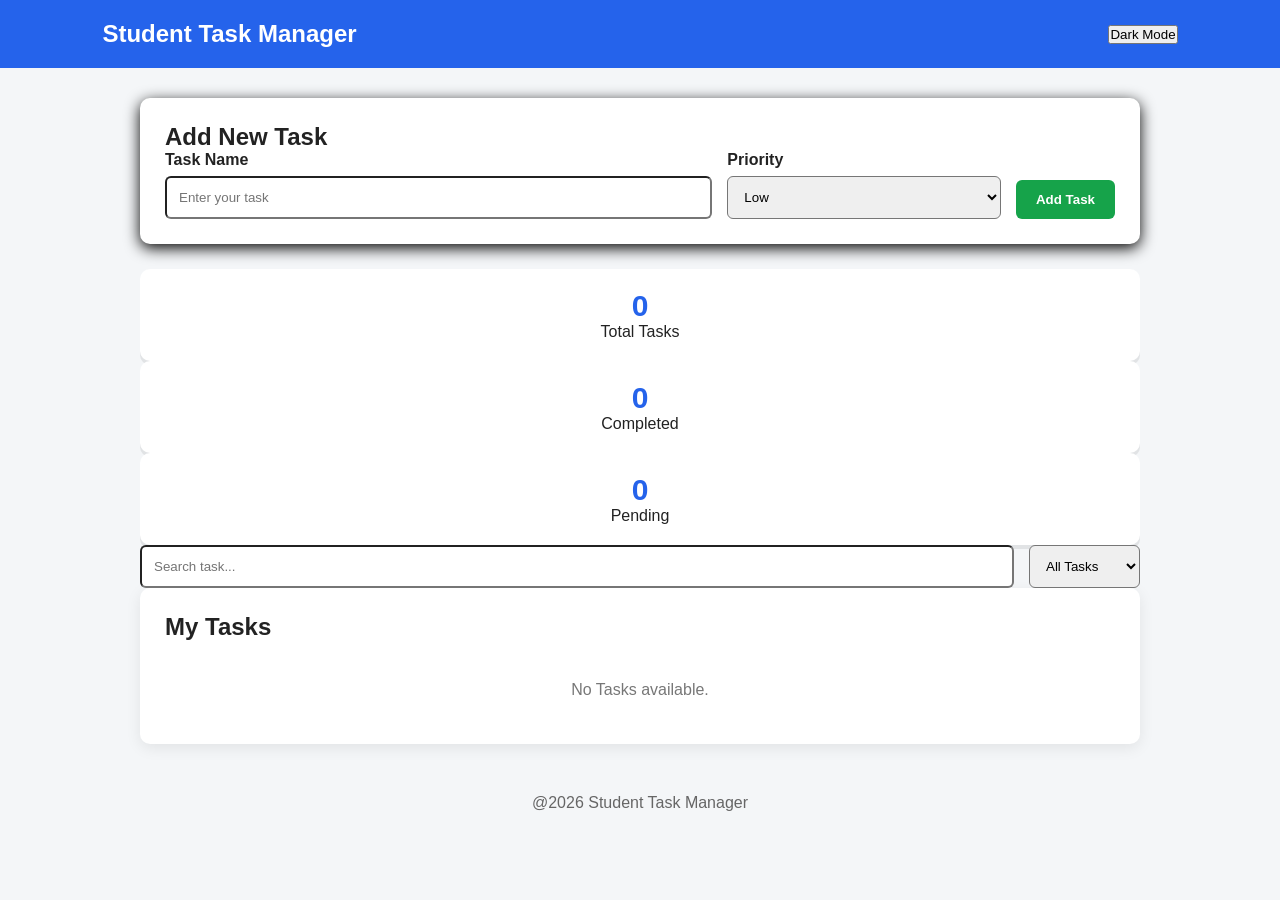
<file: index.html>
<!DOCTYPE html>
<html lang="en">

<head>
    <meta charset="UTF-8">

    <meta name="viewport"
          content="width=device-width, initial-scale=1.0">

    <title>Student Task Manager</title>

    <link rel="stylesheet" href="style.css">
</head>

<body>

    <!-- Navbar -->
    <header class="navbar">

        <h1>Student Task Manager</h1>

        <button id="themeBtn" type="button">
            Dark Mode
        </button>

    </header>


    <!-- Main Container -->
    <main class="container">


        <!-- Add Task Section -->
        <section class="task-form-section">

            <h2>Add New Task</h2>

            <form id="taskForm">

                <div class="form-group">

                    <label for="taskInput">
                        Task Name
                    </label>

                    <input
                        type="text"
                        id="taskInput"
                        placeholder="Enter your task"
                        required
                    >

                </div>


                <div class="form-group">

                    <label for="priority">
                        Priority
                    </label>

                    <select id="priority">

                        <option value="Low">
                            Low
                        </option>

                        <option value="Medium">
                            Medium
                        </option>

                        <option value="High">
                            High
                        </option>

                    </select>

                </div>


                <button type="submit" class="add-btn">
                    Add Task
                </button>

            </form>

        </section>



        <!-- Task Information -->
        <section class="Task-info">

            <div class="stat-card">

                <h3 id="totalTasks">
                    0
                </h3>

                <p>Total Tasks</p>

            </div>


            <div class="stat-card">

                <h3 id="completedTasks">
                    0
                </h3>

                <p>Completed</p>

            </div>


            <div class="stat-card">

                <h3 id="pendingTasks">
                    0
                </h3>

                <p>Pending</p>

            </div>

        </section>



        <!-- Search and Filter -->
        <section class="controls">

            <input
                type="text"
                id="searchInput"
                placeholder="Search task..."
            >


            <select id="filterSelect">

                <option value="all">
                    All Tasks
                </option>

                <option value="pending">
                    Pending
                </option>

                <option value="completed">
                    Completed
                </option>

            </select>

        </section>



        <!-- Task List -->
        <section class="task-section">

            <h2>My Tasks</h2>

            <div id="taskList">
                <!-- JavaScript will add tasks here -->
            </div>


            <p id="emptyMessage">
                No Tasks available.
            </p>

        </section>

    </main>



    <!-- Footer -->
    <footer>

        <p>
            @2026 Student Task Manager
        </p>

    </footer>


    <!-- JavaScript -->
    <script src="script.js"></script>

</body>

</html>
</file>
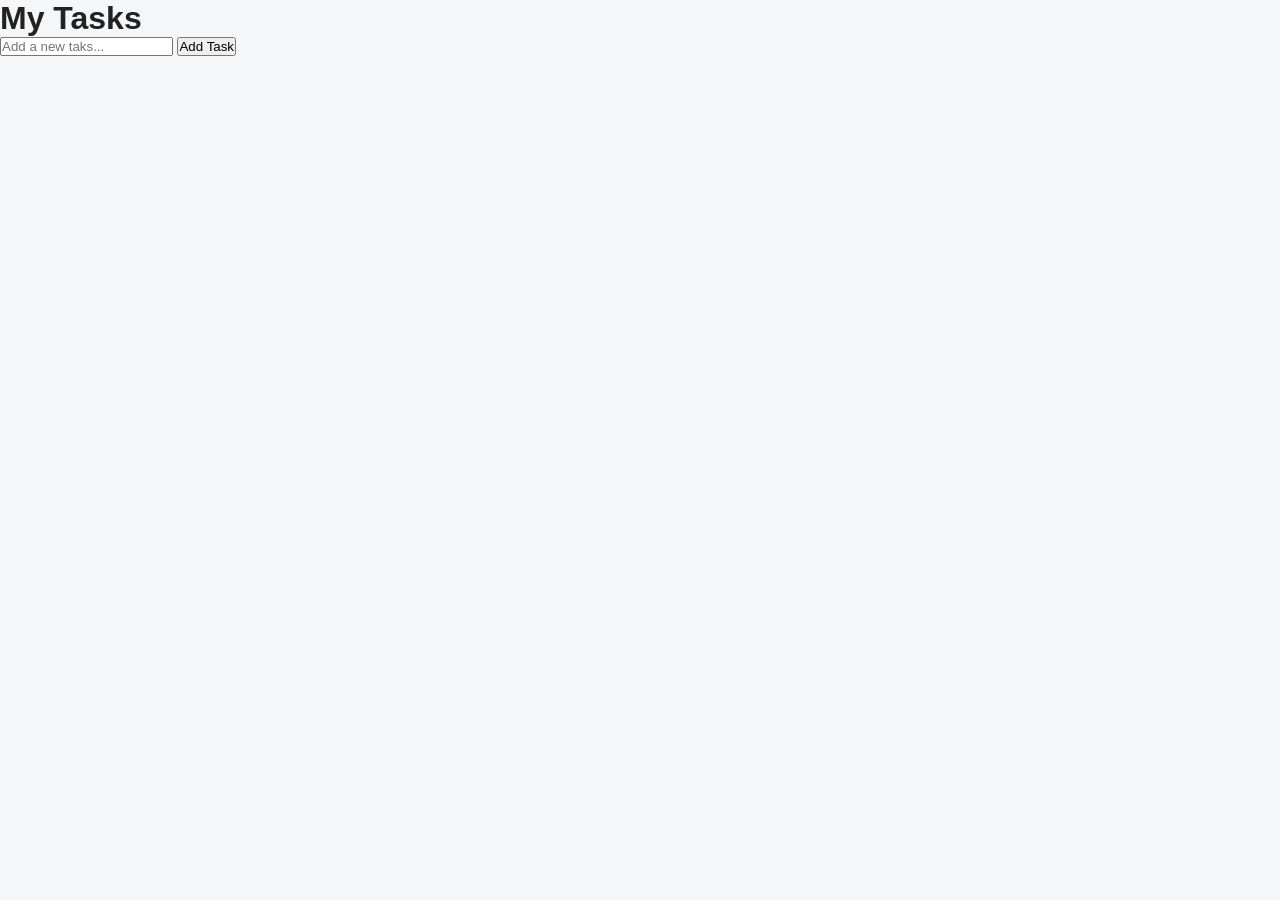
<file: todo.html>
<DOCOTYPE html>
    <html lang="UTF-8">
        <head>
            <meta charset="UTF-8">
            <meta name="viewport" content="width=device-width, initial-scale=1.0">
            <title>placement Prep Todo App</title>
            <link rel="stylesheet" href="style.css">
        
        </head>
        <body>
            <div class="app-container">
                <h1>My Tasks</h1>
                <div class="app-container">
                    <input type="text" id="todo-input" placeholder="Add a new taks...">
                    <button id="add-btn">Add Task</button>
                </div>
                <!--The UL where JS will inject our list items-->
                <ul id="todo-list"></ul>
            </div>
            <script src="script.js"></script>
        </body>
    </html>
</file>
<file: style.css>
/*Global Style */
*{
    margin:0;
    padding:0;
    box-sizing: border-box;
}
body{
    font-family: Arial, Helvetica, sans-serif;
    background-color: #f4f6f8;
    color:#222;
    min-width: 100vh;
}
.navbar{
    background-color: #2563eb;
    color:white;
    padding:20px 8%;
    display: flex;
    justify-content: space-between;
    align-items: center;
}
.navbar h1{
    font-size: 24px;
}
#themBtn{
    border:none;
    padding: 10px 15px;
    border-radius: 6px;
    cursor: pointer;

}
/* Main Container */
.container{
    width:90%;
    max-width: 1000px;
    margin: 30px auto;
}
.task-form-section{
    background-color: white;
    padding: 25px;
    border-radius: 10px;
    box-shadow:0 4px 15px rgba(0,0,00.08);
    margin-bottom:25px;
}
.task-form-section h2{
    margin: bottom 20px;
}
#taskForm{
    display:grid;
    grid-template-columns: 2fr 1fr auto;
    gap:15px;
    align-items:end;
}
.form-group{
    display:flex;
 flex-direction: column;
 gap: 7px;
}
.form-group label{
    font-weight: bold;
}
.form-group input,
.form-group select,
.controls input,
.controls select{
    padding: 12px;
    border-radius: 6px;
    font: size 15px;
    outline:none;
}
.form-group input:focus,
.form-group select:focus,
.controls input:focus,
.controls select:focus{
    border-color:#2563eb;
}
.add-btn{
    background-color: #16a34a;
    color:white;
    border:none;
    padding:12px 20px;
    border-radius: 6px;
    cursor:pointer;
    font-weight: bold;
}
.add-btn:hover{
    background-color: #15803d;
}
/* Statistics */
.task-info{
    display: grid;
    grid-template-columns: repeat(3,1fr);
    gap: 20px;
    margin-bottom: 25px;
}
.stat-card{
    background-color: white;
    padding: 20px;
    text-align:center;
    border-radius: 10px;
    box-shadow: 0 4px rgba(0,0,0,0.08);
}
.stat-card h3{
    font-size: 30px;
    color:#2563eb;
}
.controls{
    display: flex;
    gap: 15px;
    margin: bottom 25px;
}
.controls input{
    flex:1;
}
/*Tasks */
.task-section{
    background-color: white;
    padding:25px;
    border-radius: 10px;
    box-shadow: 0 4px 15px rgba(0,0,0,0.08);
}
.task-section h2{
    margin-bottom: 20px;
}

.task-card{
    border:1px solid #ddd;
    padding:15px;
    border-radius: 8px;
    margin: bottom 12px;
    display: flex;
    justify-content: space-between;
    align-items: center;
    gap:15px;
}
.task-content h3{
    margin-bottom: 6px;
}
.task-content p{
    color:#666;
    font-size: 14px;
}
.completed{
    text-decoration: line-through;
    opacity:0.6;
}
.priority{
    display:inline-block;
    padding: 5px 10px;
    border-radius: 20px;
    font-size: 12px;
    margin: top 8px;
    background-color: #e0e7ff;

}
.task-action button{
    border:none;
    padding:8px 12px;
    border: radius 5px;
    cursor:pointer;
}
.complete-btn{
    background-color: #16a34a;
    color:white;

}
.delete-btn{
    background-color: #dc2626;
    color:white;
}
#emptyMessage{
    text-align:center;
    color:#777;
    padding: 20px;
}
footer{
    text-align:center;
    padding:20px;
    color:#666;
}

/* Dark Mode */
.dark{
    background-color: #111627;
    color:white;
}
.dark.task-form-section,
.dark .stat-card,
.dark .task-section{
    background-color: #1f2937;
}
.dark .task-content p{
    color:#bbb;
}

/* Responsive Design */
@media(max-width:768px){
    .navbar{
        flex-direction: column;
        gap: 15px;
        text-align:center;
    }
    #taskForm{
        grid-template-columns: 1fr;
    }
    .task-info{
        grid-template-columns: 1fr;
    }
    .controls{
        flex-direction: column;
        align-items:flex-start;
    }
    .task-action{
        width:100%;
    }

}
</file>
